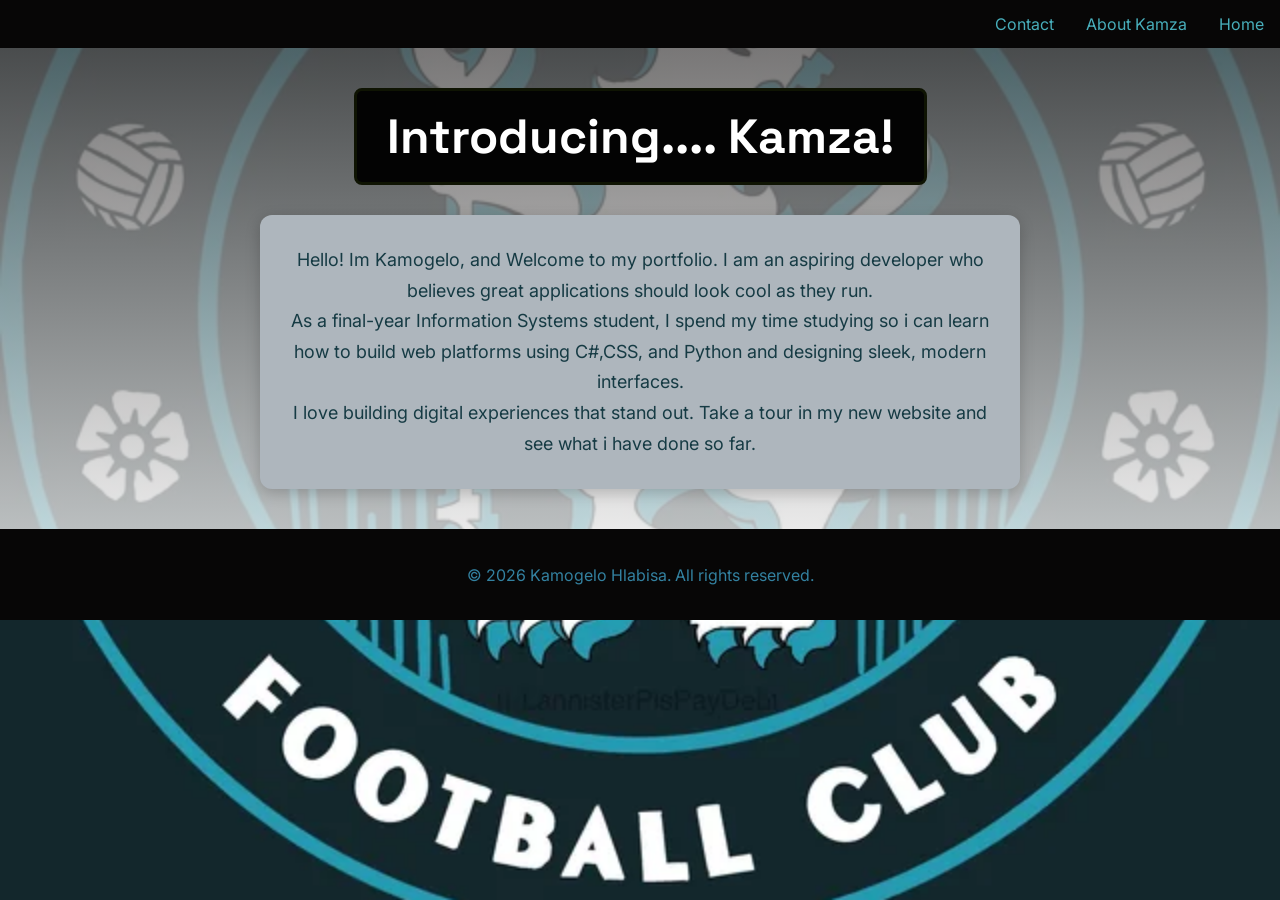
<file: index.html>
<!DOCTYPE html>
<html lang="en">
<head>
    <meta charset="UTF-8">
    <meta name="viewport" content="width=device-width, initial-scale=1.0" />
    
    <title>Kamogelo Hlabisa</title>
    
    <link href="styles.css" rel="stylesheet" />
</head>


<body>
    <ul>
        <li><a href="index.html">Home</a></li>
        <li><a href="About.html">About Kamza</a></li>
        <li><a href="Contact.html">Contact</a></li>
    </ul>

        <div class="container">
            
        <h1>Introducing.... Kamza!</h1>
        
            <p class="opening">Hello! Im Kamogelo, and Welcome to my portfolio. I am an aspiring developer who believes great applications should look cool as they run. <br> 
                As a final-year Information Systems student, I spend my time studying so i can learn how to build web platforms using C#,CSS, and Python and designing sleek, modern interfaces.<br>
                I love building digital experiences that stand out. Take a tour in my new website and see what i have done so far.</p>
        </div>
    </body>

    <footer>
        <p>&copy; 2026 Kamogelo Hlabisa. All rights reserved.</p>
    </footer>

</html>
</file>
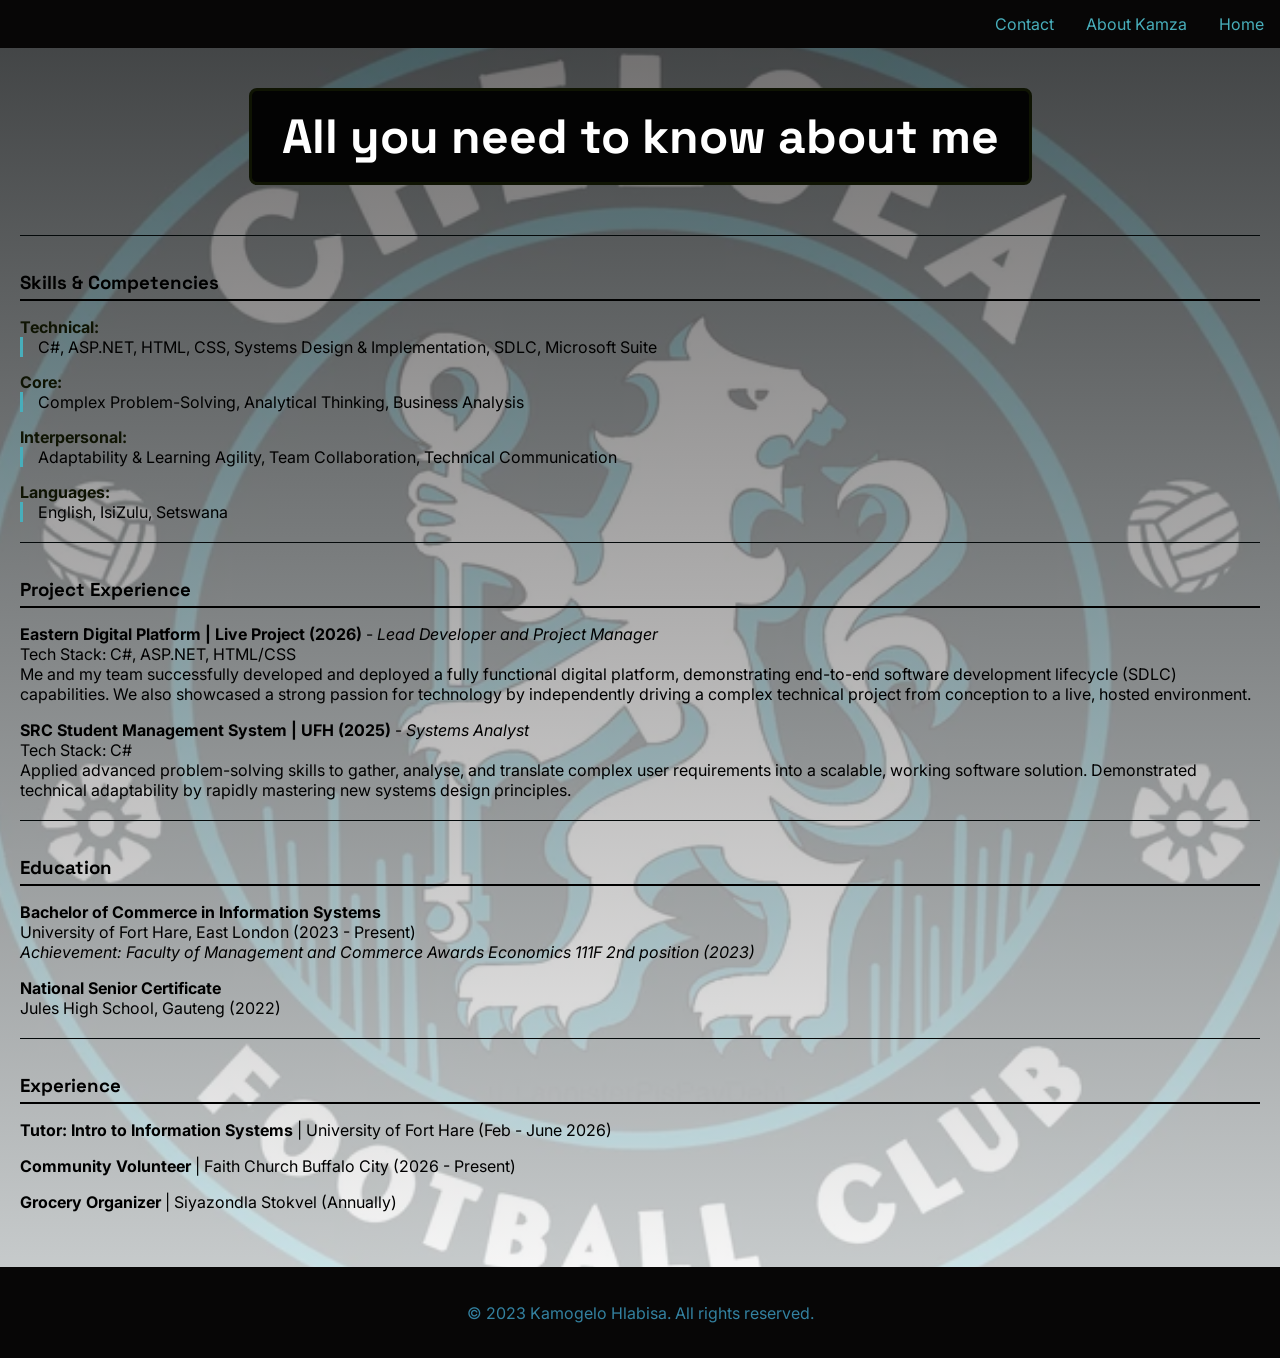
<file: About.html>
<!DOCTYPE html>
<html lang="en">
<head>
    <meta charset="UTF-8">
    <meta name="viewport" content="width=device-width, initial-scale=1.0" />
    
    <title>Kamogelo Hlabisa</title>
    
    <link href="styles.css" rel="stylesheet" />
</head>

<body>
 <ul>
        <li><a href="index.html">Home</a></li>
        <li><a href="About.html">About Kamza</a></li>
        <li><a href="Contact.html">Contact</a></li>
    </ul>

    <div class="container">
        <h1>All you need to know about me</h1>
        
        <div class="content">

            <hr>

            <h3>Skills & Competencies</h3>
            <dl>
                <dt><strong>Technical:</strong></dt>
                <dd>C#, ASP.NET, HTML, CSS, Systems Design & Implementation, SDLC, Microsoft Suite</dd>
                
                <dt><strong>Core:</strong></dt>
                <dd>Complex Problem-Solving, Analytical Thinking, Business Analysis</dd>
                
                <dt><strong>Interpersonal:</strong></dt>
                <dd>Adaptability & Learning Agility, Team Collaboration, Technical Communication</dd>
                
                <dt><strong>Languages:</strong></dt>
                <dd>English, IsiZulu, Setswana</dd>
            </dl>
             <hr>

            <h3>Project Experience</h3>
            <p>
                <strong>Eastern Digital Platform | Live Project (2026)</strong> - <em>Lead Developer and Project Manager</em><br>
                Tech Stack: C#, ASP.NET, HTML/CSS<br>
                Me and my team successfully developed and deployed a fully functional digital platform, demonstrating end-to-end software development lifecycle (SDLC) capabilities. We also showcased a strong passion for technology by independently driving a complex technical project from conception to a live, hosted environment.
            </p>
            <p>
                <strong>SRC Student Management System | UFH (2025)</strong> - <em>Systems Analyst</em><br>
                Tech Stack: C#<br>
                Applied advanced problem-solving skills to gather, analyse, and translate complex user requirements into a scalable, working software solution. Demonstrated technical adaptability by rapidly mastering new systems design principles.
            </p>
             <hr>

            <h3>Education</h3>
            <p>
                <strong>Bachelor of Commerce in Information Systems</strong><br>
                University of Fort Hare, East London (2023 - Present)<br>
                <em>Achievement: Faculty of Management and Commerce Awards Economics 111F 2nd position (2023)</em>
            </p>
            <p>
                <strong>National Senior Certificate</strong><br>
                Jules High School, Gauteng (2022)
            </p>
             <hr>

            <h3>Experience</h3>
            <p><strong>Tutor: Intro to Information Systems</strong> | University of Fort Hare (Feb - June 2026)</p>
            <p><strong>Community Volunteer</strong> | Faith Church Buffalo City (2026 - Present)</p>
            <p><strong>Grocery Organizer</strong> | Siyazondla Stokvel (Annually)</p>
        </div>
    </div>
</body>

<footer>
    <p>&copy; 2023 Kamogelo Hlabisa. All rights reserved.</p>
</footer>
</file>
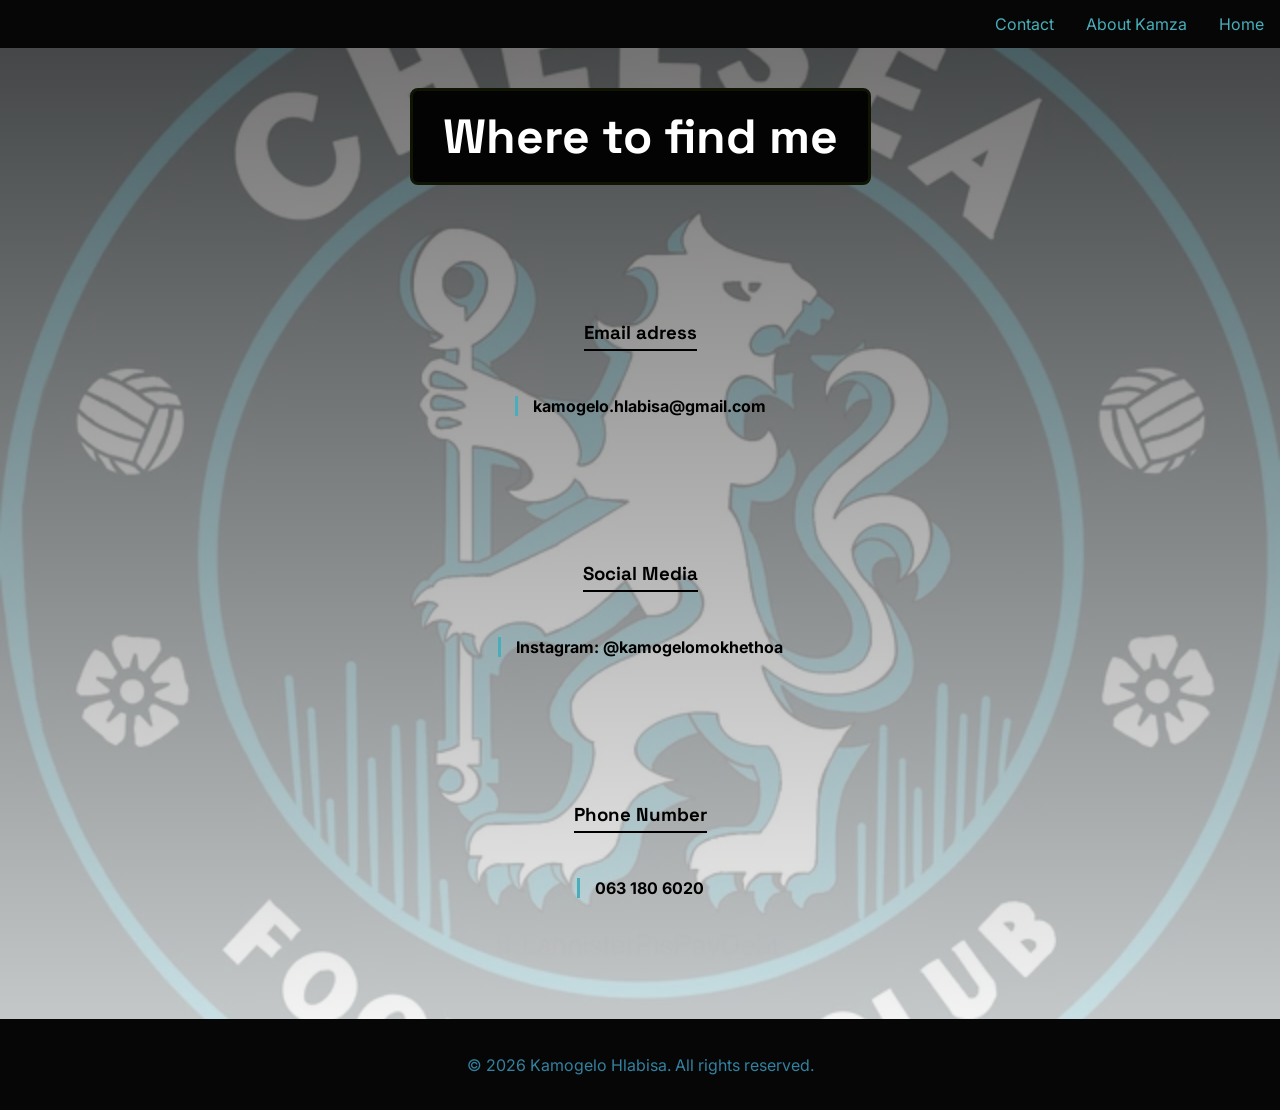
<file: Contact.html>
<!DOCTYPE html>
<html lang="en">
<head>
    <meta charset="UTF-8">
    <meta name="viewport" content="width=device-width, initial-scale=1.0" />
    
    <title>Kamogelo Hlabisa</title>
    
    <link href="styles.css" rel="stylesheet" />
</head>

<body>
 <ul>
        <li><a href="index.html">Home</a></li>
        <li><a href="About.html">About Kamza</a></li>
        <li><a href="Contact.html">Contact</a></li>
    </ul>

    <div class="container">
        <h1>Where to find me</h1>
         <hr>

            <h3>Email adress</h3>
            <dd><strong>kamogelo.hlabisa@gmail.com</strong></dd>
        <hr>
        
            <h3>Social Media</h3>
            <dd><strong>Instagram: @kamogelomokhethoa</strong></dd>
    
        <hr>
        
            <h3>Phone Number</h3>
            <dd><strong>063 180 6020</strong></dd>
        <hr>
    </div>
</body>

<footer>
    <p>&copy; 2026 Kamogelo Hlabisa. All rights reserved.</p>
</footer>
</file>
<file: styles.css>
@import url('https://fonts.googleapis.com/css2?family=Inter:wght@400;500;600;700&family=Space+Grotesk:wght@700&display=swap');

        body {
            font-family: 'Inter', Arial, sans-serif;
            background-color: rgb(22, 22, 22);
            background-image: linear-gradient(rgba(73, 71, 71, 0.8), rgba(255, 255, 255, 0.8)), url("chels.webp");
            background-repeat: no-repeat;
            background-position: center;
            background-size: cover;
            margin: 0;
            display: flex;
            flex-direction: column;
        }

        ul {
            list-style-type: none;
            margin: 0;
            padding: 0;
            overflow: hidden;
            background-color: rgb(7, 6, 6);
        }

        ul li {
            float: right;
        }

        ul li a {
            display: block;
            color: rgb(72, 174, 187);
            text-align: center;
            padding: 14px 16px;
            text-decoration: none;
        }

        ul li a:hover {
            background-color: rgb(240, 238, 238);
        }

        h1 {
            font-family: 'Space Grotesk', sans-serif; 
            font-size: 3rem; 
            color: white;
            text-align: center;
            background-color: rgb(3, 3, 3);
            border: 3px solid rgb(15, 20, 3);
            border-radius: 8px;
            width: fit-content; 
            margin: 0;               
            padding: 15px 30px; 
        }

        p.solid {
            outline-style: solid;
        }

        .opening {
            max-width: 700px; 
            font-size: 1.125rem; 
            line-height: 1.7; 
            text-align: center; 
            color: rgb(22, 59, 68);  
            background-color: rgb(174, 182, 189); 
            margin: 0;               
            padding: 30px;           
            border-radius: 12px;     
            box-shadow: 0 4px 15px rgba(0,0,0,0.2); 
        }

        footer {
            margin-top: auto; 
            background-color: rgb(7, 6, 6); 
            color: rgb(51, 129, 160);
            text-align: center;
            padding: 20px 0;
            width: 100%;
        }

        .container {
            display: flex;
            flex-direction: column;
            justify-content: center; 
            align-items: center;     
            gap: 30px;               
            flex: 1;                 
            padding: 40px 20px;
        }

       
        .content {
            text-align: left;
        }

        h2 {
            font-family: 'Space Grotesk', sans-serif;
            text-align: center;
            margin-top: 0;
            margin-bottom: 5px;
            color: rgb(15, 20, 3);
        }

        .contact-info {
            text-align: center;
            font-size: 0.95rem;
            margin-top: 0;
            margin-bottom: 20px;
        }

        h3 {
            font-family: 'Space Grotesk', sans-serif;
            color: black;
            border-bottom: 2px solid black;
            padding-bottom: 5px;
            margin-top: 35px;
            margin-bottom: 15px;
        }

 
        hr {
            border: 0;
            border-top: 1px solid rgb(4, 9, 10);
            margin: 20px 0;
        }

        dt {
            margin-top: 15px;
            color: rgb(15, 20, 3);
        }

        dd {
            margin-left: 0;
            padding-left: 15px;
            border-left: 3px solid rgb(72, 174, 187);
            margin-bottom: 10px;
        }

        p {
            margin-bottom: 15px;
        }
</file>
